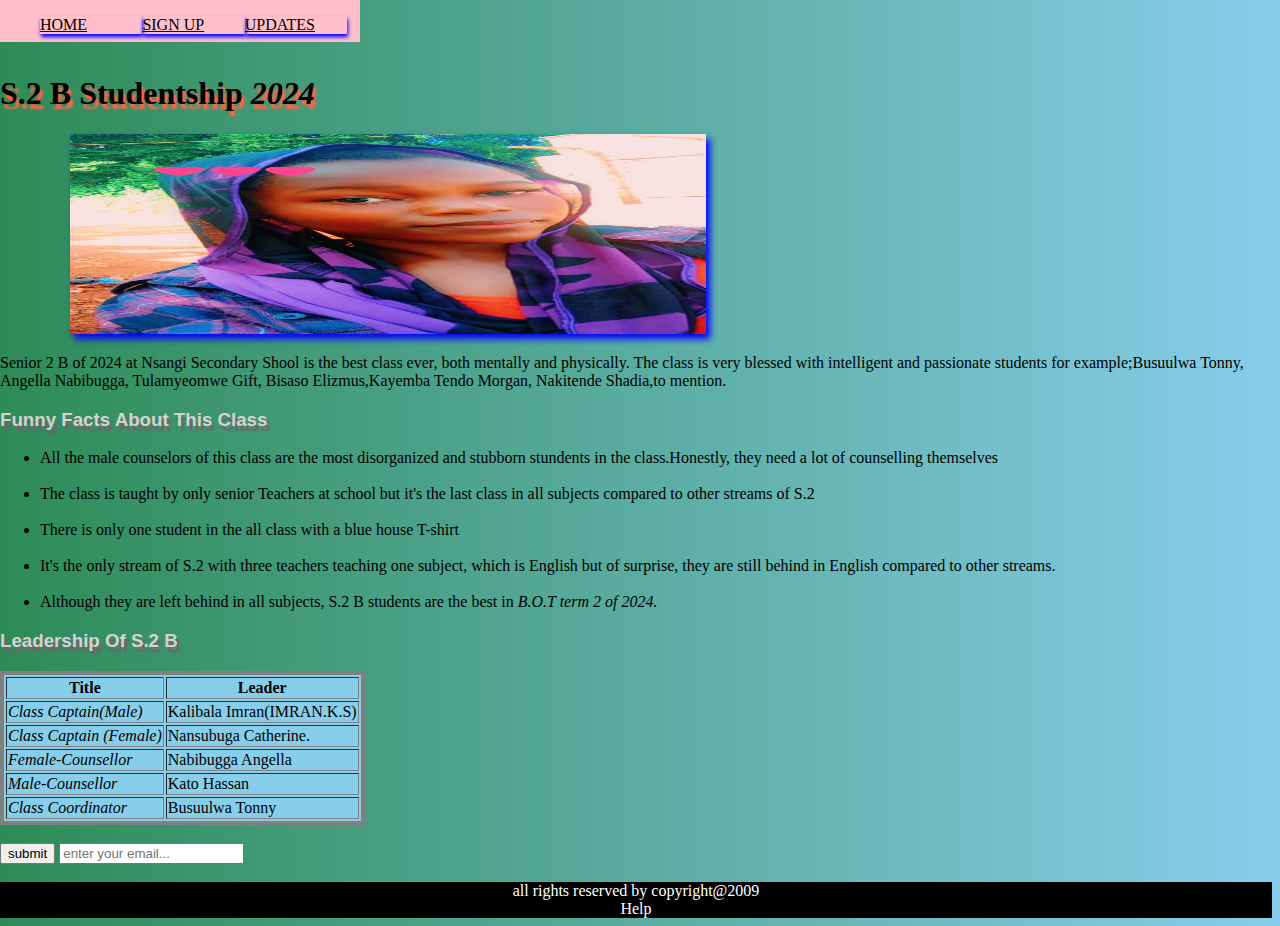
<file: index.html>
<!DOCTYPE html>
<html>

<head>
  <meta charset="UTF-8">
  <meta name="viewport" content="width=device-width, initial-scale=1">
  <title> MY WEBSITE</title>
</head>
<link rel="stylesheet" href="bisaso.css">
<body>
  
  <div class="nav">
    <ol style="list-style-type: none; ">
      <li><a href="index.html">HOME</a></li>
      <li><a href="sign.html">SIGN UP</a></li>
      <li><a href="">UPDATES</a></li>
    </ol>
    
    
    
    
    
    
    
    
    





  </div><br><br><br>
  
  
  
  
  
  
  
  
  
  
  
  
  
  
  
  
  
  
  
  
  
  
  
  <h1>S.2 B Studentship <i>2024</i></h1>
<img src="vanesa.jpg" alt="Eli">

<p>Senior 2 B of 2024 at Nsangi Secondary Shool is the best class ever, both mentally and physically. The class is very blessed with intelligent and passionate students for example;Busuulwa Tonny, Angella Nabibugga, Tulamyeomwe Gift, Bisaso Elizmus,Kayemba Tendo Morgan, Nakitende Shadia,to mention.</p>

<h3>Funny Facts About This Class</h3>
<ul>
  <li>All the  male counselors of this class are the most disorganized and stubborn stundents in the class.Honestly, they need a lot of counselling themselves</li> <br>
  <li>The class is taught by only senior Teachers at school but it's the last class in all subjects compared to other streams  of S.2</li><br>
  <li>There is only one student in the all class with a blue house T-shirt</li><br>
  <li> It's the only stream of S.2 with three teachers teaching one subject, which is English but of surprise, they are still behind in English compared to other streams.</li><br>
  <li>Although they are left behind in all subjects, S.2 B students are the best in <i>B.O.T term 2 of 2024.</i></li>
</ul>
<h3>Leadership Of S.2 B</h3>
<table border="4px">
  <tr>
    <th>Title</th>
    <th>Leader</th>
  </tr>
  <tr> <td><i>Class Captain(Male)</i></td>
   <td>Kalibala Imran(IMRAN.K.S)</td></tr>
 <tr>
   <td><i>Class Captain (Female)</i></td>
    <td>Nansubuga Catherine.</td>
 </tr>
 <tr>
   <td><i>Female-Counsellor</i></td>
    <td>Nabibugga Angella</td>
 </tr>
 <tr>
   <td><i>Male-Counsellor</i></td>
    <td>Kato Hassan</td>
 </tr>
 <tr>
   <td><i>Class Coordinator</i></td>
    <td>Busuulwa Tonny</td>
 </tr>
 
</table><br>

<section>
  <label id="lab"><a href="sign.html"><button>submit</button></a></label>
  <input type="email" placeholder="enter your email...">
</section><br>






























<footer> all rights reserved by copyright@2009<br>
Help
</footer>










</body>

</html>
</file>
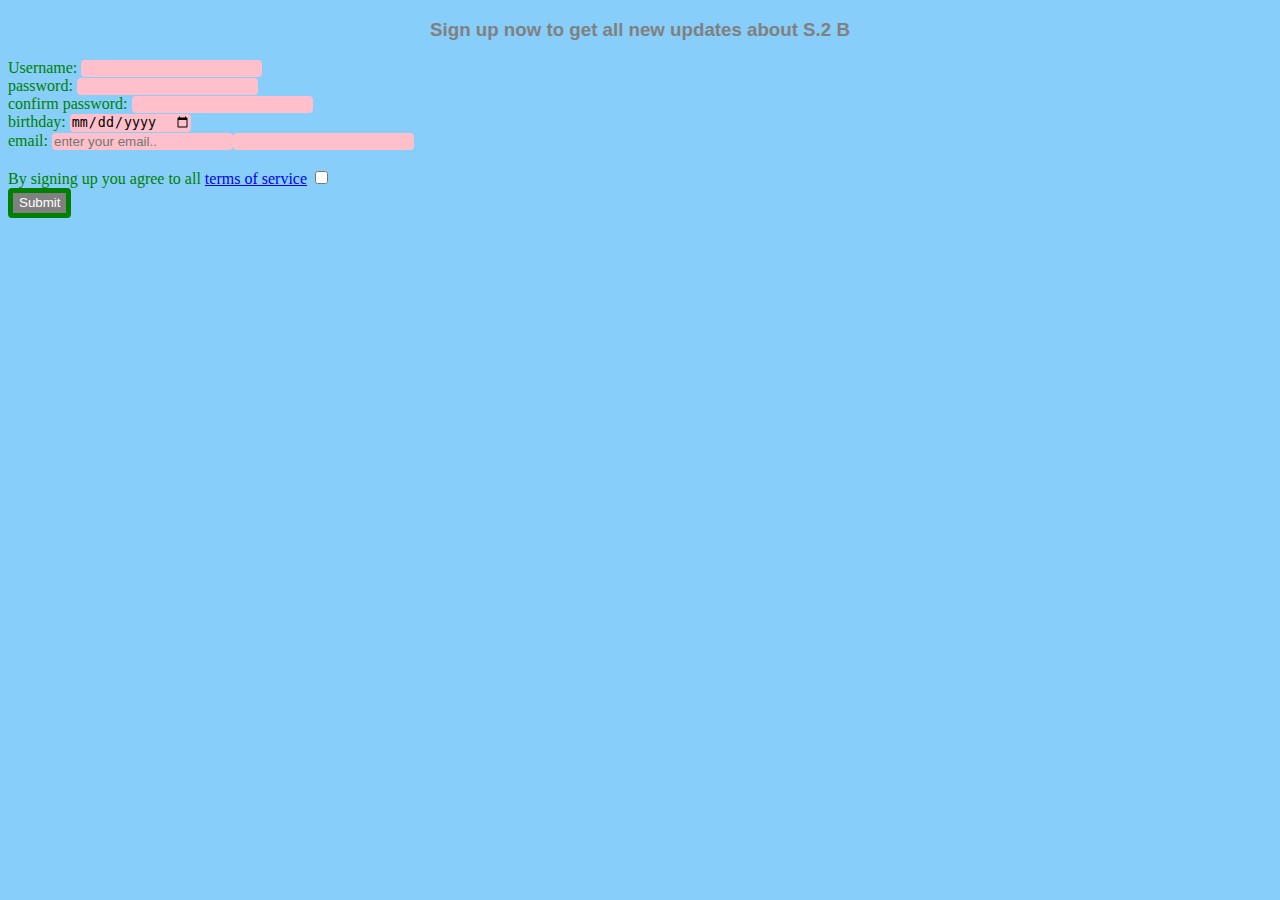
<file: sign.html>
<!DOCTYPE html>
<html>

<head>
  <meta charset="UTF-8">
  <meta name="viewport" content="width=device-width, initial-scale=1">
  <title>Sign in</title>
</head>
<style>
  body{background-color:lightskyblue}
  h3{color:gray;text-align: center;font-family: helvetica}
  
  input{background-color:pink; border:none;border-radius:4px;}
  
  label{color:green;}
  #submit{background-color:gray;color:white;border:5px solid green;width="70px"; height:30px; animation-name:sub; animation-duration:9s;animation-delay:0.5s;animation-iteration-count:infinte;}
  @keyframes sub{
    20%{background-color:gray;color:white;border: 5px solid tomato;width="70px";height=;"
      
    }
    40%{ 
    background-color:gray;color:white;border: 5px solid blue;width="70px";height="30px"}
      
   60%{
      
    background-color:gray;color:white;border: 5px solid gold;width="70px";height="30px"
   }
    
    
    
    
  }
  
</style>


<body>
  <script>src="sign.js"</script>
  
  <h3> Sign up now to get all new updates about S.2 B </h3>
  <form action="you.html">
    
  <label for="text">Username:</label>
<input type="text" id="text"><br>

<label for="pass" id="pass">password:</label>
<input type="password" id="pass" minlength="8" maxlength="12"><br>

<label for="con">confirm password:</label>
<input type="password"id="con"firm" minlength="8" maxlength"="12"><br>

<label for="birth">birthday:</label>
<input type="date"id="birth"><br>

<label for="email">email:</label>
<input type="email" placeholder="enter your email.." require><input><br><br>

<label for="agree">By signing up you agree to all <a href="terms of service">terms of service</a></label>
<input type="checkbox" id="agree" required><br>


<input type="submit" id="submit">


</form>

</body>

</html>
</file>
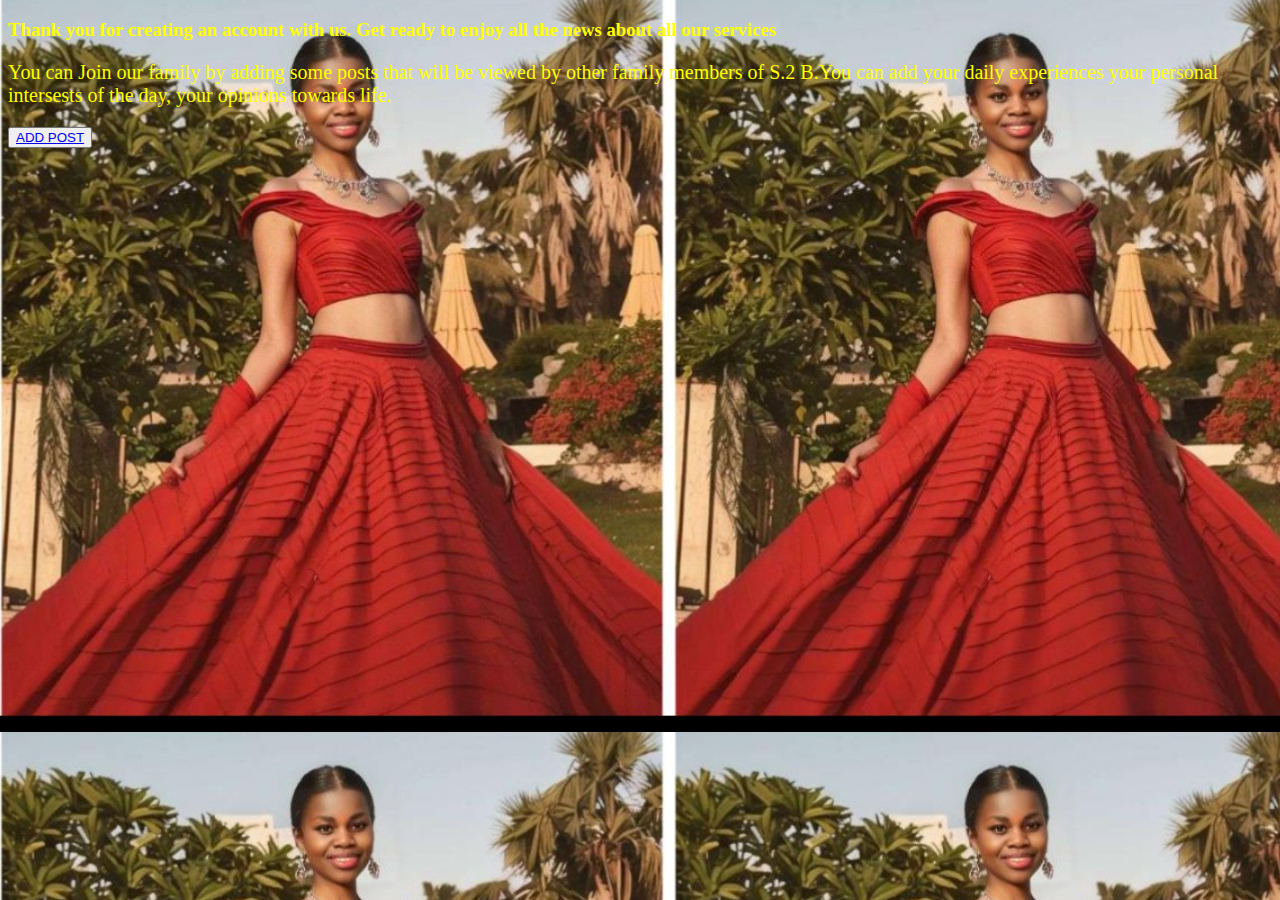
<file: you.html>
<!DOCTYPE html>
<html>

<head>
  <meta charset="UTF-8">
  <meta name="viewport" content="width=device-width, initial-scale=1">
  <title>Sign up </title>
  
  <style> 
   body{background-image: url(angel.jpg); 
   }
   h3{color: yellow}
   
   p{font-size: 20px;color:yellow;}
   
   button{color: darkgreen}
   
   
   
   
   
   
   </style>
  
  
  
  
  
  
  
  
  
  
</head>

<body>
<h3> Thank you for creating an account with us. Get ready to enjoy all the news about all our services</h3>

<p>
  You can Join our family by adding some posts that will be viewed by other family members of S.2 B.You can add your daily experiences your personal intersests of the day, your opinions towards life.
</p>
  
<button type="button"> <a href="#">ADD POST</a></button>



















































</body>

</html>
</file>
<file: bisaso.css>
body{background:linear-gradient(to left, skyblue,seagreen); margin-top: 0px;margin-left: 0px;}
img{width:50%;height: 200px;margin-left:70px;box-shadow: 4px 5px 7px blue;}
h1{color:siennagray;text-shadow:3px 5px 2px tomato;}
h3{color:lightgray;text-shadow:3px 5px 1px dimgray;font-family: helvetica;}

table{border:4px solid gray; background-color:skyblue;}

.nav{
  display:block;
 
  background-color:pink;
  position:fixed;
  margin-top:0px;
}
ol{display: block;
  width:320px;height: 10px;
}
li a{ color:black;float: left; padding: 0px; width: 32%;box-shadow: 1px 3px 4px blue;}

footer{background-color:black; color:white;text-align: center;}
</file>
